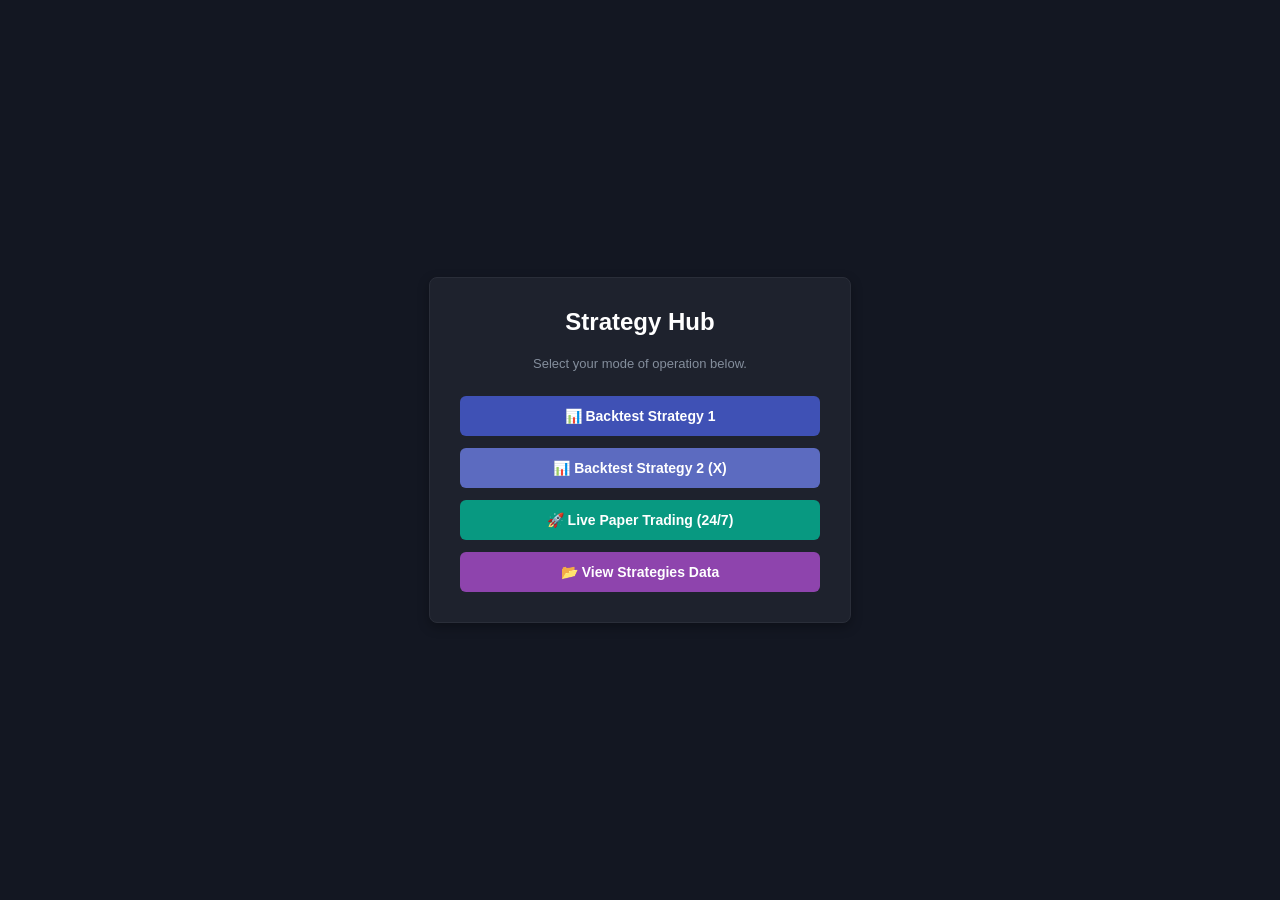
<file: index.html>
<!DOCTYPE html>
<html lang="en">
<head>
  <meta charset="UTF-8">
  <meta name="viewport" content="width=device-width, initial-scale=1.0">
  <title>Trading Strategy Hub</title>
  <style>
    body { margin: 0; font-family: -apple-system, BlinkMacSystemFont, Segoe UI, Roboto, sans-serif; background: #131722; color: #d1d4dc; display: flex; justify-content: center; align-items: center; height: 100vh; }
    .card { background: #1e222d; border: 1px solid #2a2e39; padding: 30px; border-radius: 8px; width: 360px; text-align: center; box-shadow: 0 4px 12px rgba(0,0,0,0.3); }
    h2 { margin-top: 0; color: #fff; }
    p { color: #848e9c; font-size: 13px; margin-bottom: 25px; }
    .btn-container { display: flex; flex-direction: column; gap: 12px; }
    .nav-btn { background: #2962ff; color: #fff; text-decoration: none; padding: 12px; border-radius: 6px; font-weight: bold; font-size: 14px; transition: background 0.2s; display: block; }
    .nav-btn:hover { background: #1e53e5; }
    .backtest-btn-1 { background: #3f51b5; }
    .backtest-btn-2 { background: #5c6bc0; }
    .paper-btn { background: #089981; }
    .paper-btn:hover { background: #067765; }
    .dash-btn { background: #8e44ad; }
    .dash-btn:hover { background: #732d91; }
  </style>
</head>
<body>

  <div class="card">
    <h2>Strategy Hub</h2>
    <p>Select your mode of operation below.</p>
    
    <div class="btn-container">
      <!-- बैकटेस्ट 1 -->
      <a href="strategy_500_400_250.html" class="nav-btn backtest-btn-1">📊 Backtest Strategy 1</a>
      
      <!-- बैकटेस्ट 2 -->
      <a href="strategy_500_400_250_x.html" class="nav-btn backtest-btn-2">📊 Backtest Strategy 2 (X)</a>
      
      <!-- लाइव और डैशबोर्ड -->
      <a href="paper_trading.html" class="nav-btn paper-btn">🚀 Live Paper Trading (24/7)</a>
      <a href="dashboard.html" class="nav-btn dash-btn">📂 View Strategies Data</a>
    </div>
  </div>

</body>
</html>
</file>
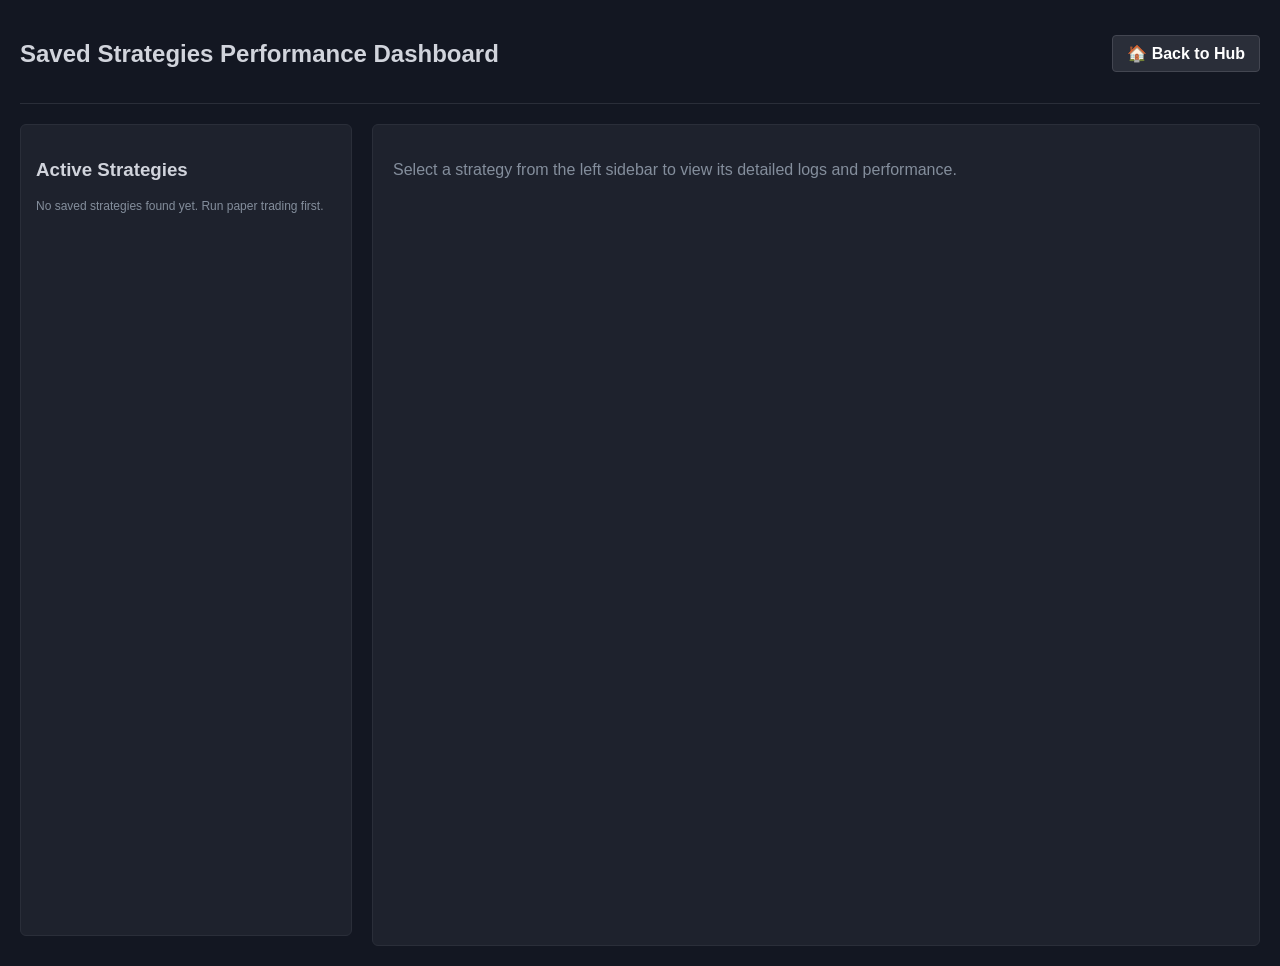
<file: dashboard.html>
<!DOCTYPE html>
<html lang="en">
<head>
  <meta charset="UTF-8">
  <meta name="viewport" content="width=device-width, initial-scale=1.0">
  <title>Strategies Performance Dashboard</title>
  <style>
    body { margin: 0; font-family: -apple-system, BlinkMacSystemFont, Segoe UI, Roboto, sans-serif; background: #131722; color: #d1d4dc; padding: 20px; }
    .header { display: flex; justify-content: space-between; align-items: center; border-bottom: 1px solid #2a2e39; padding-bottom: 15px; margin-bottom: 20px; }
    .home-link { background: #2a2e39; color: #fff; text-decoration: none; padding: 8px 14px; border-radius: 4px; font-weight: bold; border: 1px solid #434651; }
    .home-link:hover { background: #434651; }
    .container { display: flex; gap: 20px; }
    .sidebar { width: 300px; background: #1e222d; border: 1px solid #2a2e39; border-radius: 6px; padding: 15px; height: calc(100vh - 120px); overflow-y: auto; }
    .main-content { flex: 1; background: #1e222d; border: 1px solid #2a2e39; border-radius: 6px; padding: 20px; height: calc(100vh - 120px); overflow-y: auto; }
    .strategy-item { padding: 10px; background: #2a2e39; margin-bottom: 8px; border-radius: 4px; cursor: pointer; font-weight: bold; transition: background 0.2s; }
    .strategy-item:hover { background: #363c4e; }
    .strategy-item.active { background: #2962ff; color: #fff; }
    .metric-grid { display: grid; grid-template-columns: repeat(3, 1fr); gap: 15px; margin-bottom: 20px; }
    .metric-card { background: #2a2e39; padding: 15px; border-radius: 6px; }
    .metric-title { font-size: 12px; color: #848e9c; margin-bottom: 5px; }
    .metric-val { font-size: 18px; font-weight: bold; }
    .green { color: #089981; } .red { color: #f23645; }
    .trade-row { border-bottom: 1px solid #2a2e39; padding: 8px 0; font-size: 12px; font-family: monospace; }
  </style>
</head>
<body>

  <div class="header">
    <h2>Saved Strategies Performance Dashboard</h2>
    <a href="index.html" class="home-link">🏠 Back to Hub</a>
  </div>

  <div class="container">
    <div class="sidebar" id="strategyList">
      <h3>Active Strategies</h3>
      <!-- Dynamic list will load here -->
    </div>

    <div class="main-content" id="strategyDetails">
      <p style="color: #848e9c;">Select a strategy from the left sidebar to view its detailed logs and performance.</p>
    </div>
  </div>

  <script>
    window.addEventListener('DOMContentLoaded', () => {
      const listContainer = document.getElementById('strategyList');
      const detailsContainer = document.getElementById('strategyDetails');

      function loadStrategiesList() {
        let keys = [];
        for (let i = 0; i < localStorage.length; i++) {
          let key = localStorage.key(i);
          if (key && key.startsWith('paper_trading_state_')) {
            keys.push(key);
          }
        }

        if (keys.length === 0) {
          listContainer.innerHTML += '<p style="font-size:12px; color:#848e9c;">No saved strategies found yet. Run paper trading first.</p>';
          return;
        }

        keys.forEach(key => {
          let strategyName = key.replace('paper_trading_state_', '');
          let div = document.createElement('div');
          div.className = 'strategy-item';
          div.innerText = strategyName;
          div.addEventListener('click', () => {
            document.querySelectorAll('.strategy-item').forEach(el => el.classList.remove('active'));
            div.classList.add('active');
            displayStrategyData(key, strategyName);
          });
          listContainer.appendChild(div);
        });

        // Auto-select first if available
        if (keys.length > 0) {
          listContainer.children[1]?.click();
        }
      }

      function displayStrategyData(storageKey, name) {
        let rawData = localStorage.getItem(storageKey);
        if (!rawData) return;
        let data = JSON.parse(rawData);

        let initialCap = 5000; // default baseline or get from data if stored
        let currentEq = data.capital || initialCap;
        let totalTrades = data.trades ? data.trades.length : 0;
        let wins = data.trades ? data.trades.filter(t => t.outcome === 'WIN').length : 0;
        let winRate = totalTrades > 0 ? ((wins / totalTrades) * 100).toFixed(1) : 0;
        let netProfit = currentEq - initialCap;

        let html = `
          <h3>Strategy: <span style="color:#2962ff">${name}</span></h3>
          <div class="metric-grid">
            <div class="metric-card">
              <div class="metric-title">Current Equity</div>
              <div class="metric-val">$${currentEq.toFixed(2)}</div>
            </div>
            <div class="metric-card">
              <div class="metric-title">Net Profit / Loss</div>
              <div class="metric-val ${netProfit >= 0 ? 'green' : 'red'}">$${netProfit.toFixed(2)}</div>
            </div>
            <div class="metric-card">
              <div class="metric-title">Win Rate (${wins}/${totalTrades})</div>
              <div class="metric-val">${winRate}%</div>
            </div>
          </div>

          <h4>Active Trade Status</h4>
          <div style="background:#2a2e39; padding:10px; border-radius:4px; margin-bottom:20px; font-size:13px;">
            ${data.activeTrade ? `<b class="green">RUNNING:</b> ${data.activeTrade.direction} @ $${data.activeTrade.entryPrice} (Lots: ${data.activeTrade.lots})` : '<span style="color:#848e9c">No active trade right now (Scanning background SLs...)</span>'}
            <br><small>Current Cumulative SL Count: <b>${data.cumulativeSLCount}</b></small>
          </div>

          <h4>Trade Logs History</h4>
          <div style="max-height: 250px; overflow-y: auto; background:#131722; padding:10px; border-radius:4px;">
        `;

        if (!data.trades || data.trades.length === 0) {
          html += `<div style="color:#848e9c; font-size:12px;">No completed trades recorded yet for this strategy.</div>`;
        } else {
          data.trades.slice().reverse().forEach(t => {
            let color = t.outcome === 'WIN' ? '#089981' : '#f23645';
            html += `
              <div class="trade-row" style="color:${color}">
                <b>[#${t.id}] ${t.direction}</b> | Lots: ${t.lots} | PnL: $${t.pnl.toFixed(2)} (${t.outcome})<br>
                Start: ${t.startTime} (@$${t.startPrice}) ➔ End: ${t.endTime} (@$${t.endPrice})<br>
                Balance: $${t.startBalance.toFixed(2)} ➔ $${t.endBalance.toFixed(2)}
              </div>
            `;
          });
        }

        html += `</div>`;
        detailsContainer.innerHTML = html;
      }

      loadStrategiesList();
    });
  </script>
</body>
</html>
</file>
